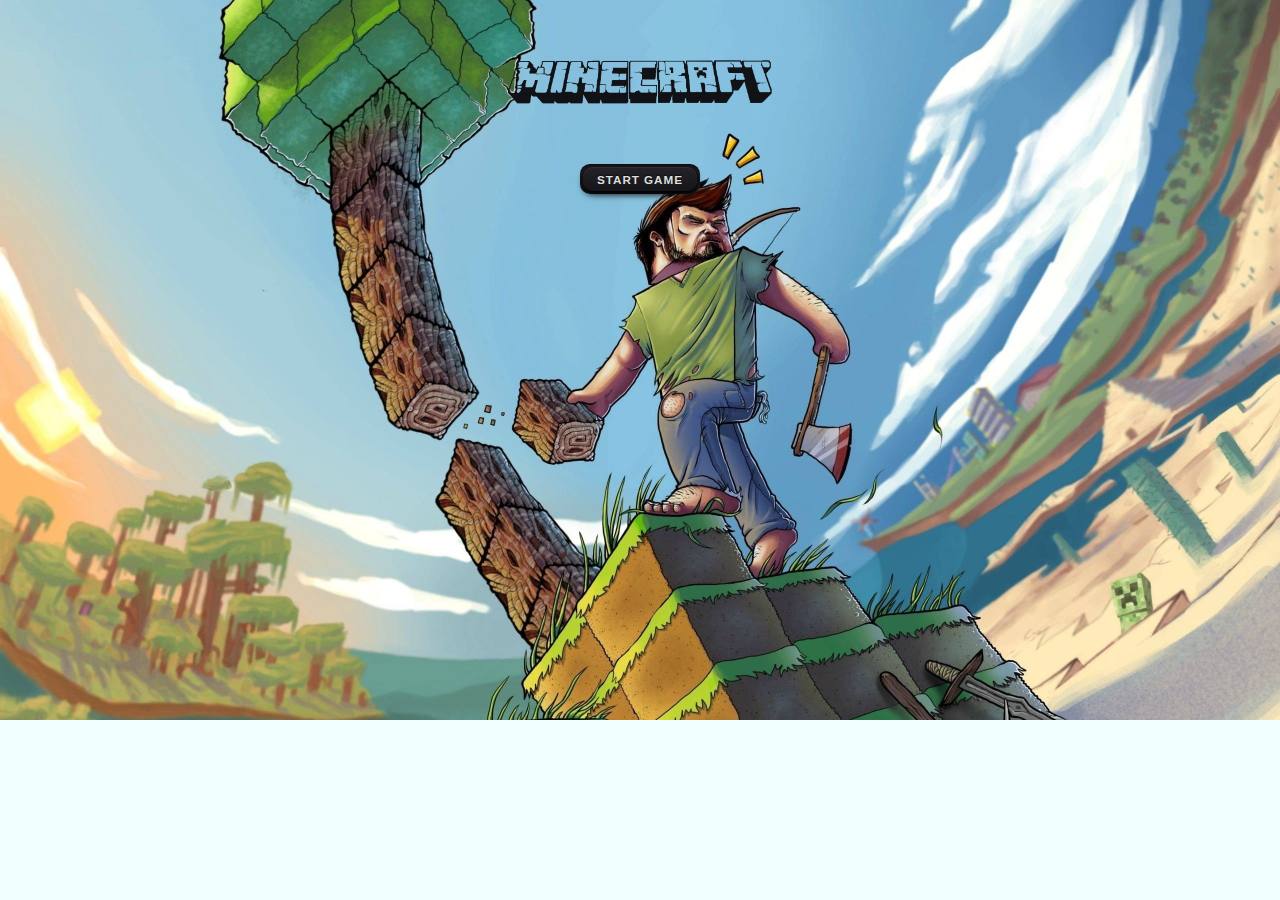
<file: index.html>
<!DOCTYPE html>
<html lang="en">
<head>
    <meta charset="UTF-8">
    <meta http-equiv="X-UA-Compatible" content="IE=edge">
    <meta name="viewport" content="width=device-width, initial-scale=1.0">
    <link rel="stylesheet" href="./CSS/normalize.css">
    <link rel="stylesheet" href="./CSS/reset.css">
    <link rel="stylesheet" href="./CSS/landingPage.css">
    <title>MineCraft2D</title>
</head>
<body>
    <div class="background"></div>
    <div class="container">
        <div class="logo"></div>
        <div><a href="./game.html" class="button"></a>
    </div>
</div>
</body>
</html>
</file>
<file: CSS/landingPage.css>
body{
    background: url('/images/wallpaperflare.com_wallpaper.jpg');
    background-repeat: no-repeat;
    background-size: cover;
    background-color: azure;
  }

.logo{
    background: url('/images/pngwing.com.png') no-repeat center center/cover;
    width: 264px;
    height: 164px;
    margin: 0 auto;
} 
.container{
    display: flex;
    flex-direction: column;
    align-items: center;
    justify-content: center;
}
.button {
	width: 12rem;
	height: 3rem;
    border-radius: 1rem;
    position: relative;
    display: inline-block;
	background: hsla(240, 9%, 11%,1);
    border-top: 1px solid hsla(240, 9%, 6%,1);
	box-shadow: 0 1px 0 hsla(255,255%,255%,0.05), 0 0 1px hsla(255,255%,255%,0.1), inset 0 1px 2px hsla(0,0%,0%,0.2);
}
.button:before {
    content: "START GAME";
    position: absolute;
    font-weight:bolder;
	text-decoration: none;
	text-align: center;
    top: 2px;
	left: 3px;
    z-index: 0;
    right: 3px;
	bottom: 3px;
    font-size: 117%;
	line-height: 1.2;
	padding: .5em 0 0;
	border-radius: 1rem;
	letter-spacing: .08em;
    color: hsla(0, 0%, 87%,1);
    text-shadow: 0 -1px 1px hsla(0,0%,0%,0.5);
    background: linear-gradient(to bottom, hsla(240, 8%, 15%,1), hsla(240, 8%,9%,1));
	box-shadow: inset 0 1px 0 hsla(255,255%,255%,0.05), inset 0 0 1px hsla(255,255%,255%,0.1), 0 4px 6px hsla(0,0%,0%,0.85), 0 1px 2px hsla(0,0%,0%,0.9);
}
.button:hover:before {
    color: hsla(0, 0%, 96%,1);
	background: linear-gradient(to bottom, hsla(240, 9%, 18%,1), hsla(240, 6%, 12%,1));
}

@media (max-width: 800px){
  
    body{
        background: url('/images/HD-wallpaper-black-minecraft.jpg');
        background-repeat: no-repeat;
        background-size: cover;
        background-color: azure;
    }
    .logo{
        width: 264px;
        height: 164px;
        margin-top: 16rem;
    } 
    .button{
        margin-top: 19rem;
    }
}
</file>
